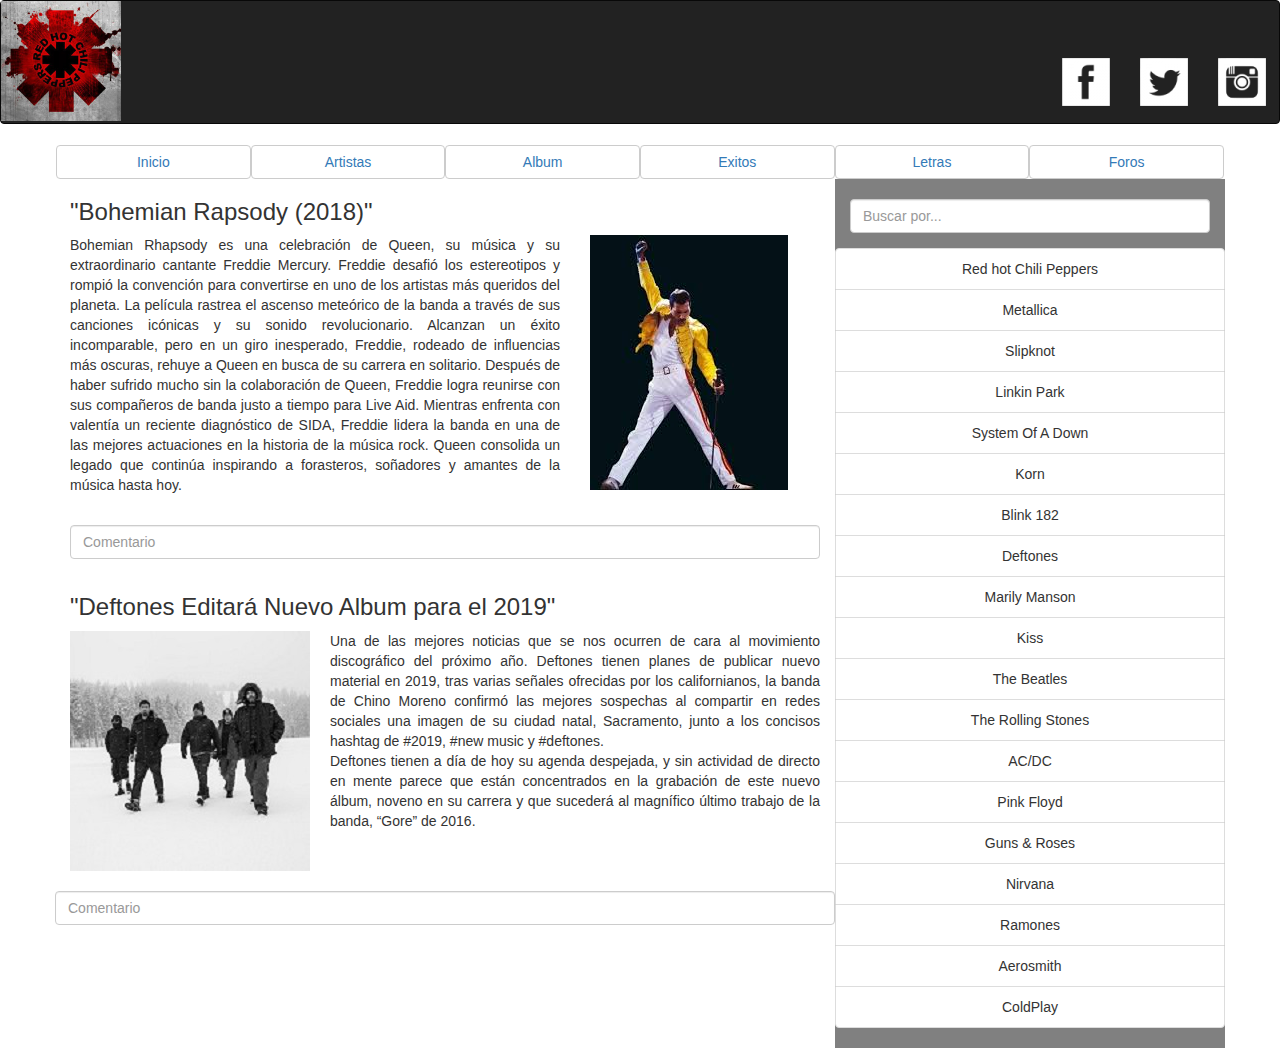
<file: blog de musica/index.html>
<!DOCTYPE html>
<html lang="en">
<head>
  <title>Blog de Musica</title>
  <meta charset="utf-8">
  <meta name="viewport" content="width=device-width, initial-scale=1">
  <link rel="stylesheet" href="https://maxcdn.bootstrapcdn.com/bootstrap/3.3.7/css/bootstrap.min.css">
  <link rel="stylesheet" href="css/estilos.css">

</head>
<body>
<header>
<nav class="navbar navbar-inverse">

    <img src="img/redh.jpg" alt="logo" class="logo">
    <ul class="redes ">
      <li class="btn"><img src="img/fb.png" alt=""></a></li>
      <li class="btn"><img src="img/tt.png" alt=""></a></li>
      <li class="btn"><img src="img/ig.png" alt=""></a></li>
    </ul>

</nav>
</header>
<!-- este es el contenedor principal-->
<div class="container">
  <div class="row navegacion">
    <div class="navbar text-center">
     <div class="col-lg-2 btn btn-default"> <a href="#">Inicio</a></div>
     <div class="col-lg-2 btn btn-default"> <a href="#">Artistas</a></div>
     <div class="col-lg-2 btn btn-default"> <a href="#">Album</a></div>
     <div class="col-lg-2 btn btn-default"> <a href="#">Exitos</a></div>
     <div class="col-lg-2 btn btn-default"> <a href="#">Letras</a></div>
     <div class="col-lg-2 btn btn-default"><a href="#">Foros</a></div>
   </div>
  </div>
     <!--  <div class="row contenido text-center">
     <div class="col-lg-5"> <p>Bohemian Rhapsody is a foot-stomping celebration of Queen, their music and their extraordinary lead singer Freddie Mercury. Freddie defied stereotypes and shattered convention to become one of the most beloved entertainers on the planet. The film traces the meteoric rise of the band through their iconic songs and revolutionary sound. They reach unparalleled success, but in an unexpected turn Freddie, surrounded by darker influences, shuns Queen in pursuit of his solo career. Having suffered greatly without the collaboration of Queen, Freddie manages to reunite with his bandmates just in time for Live Aid. While bravely facing a recent AIDS diagnosis, Freddie leads the band in one of the greatest performances in the history of rock music. Queen cements a legacy that continues to inspire outsiders, dreamers and music lovers to this day.</p></div>
     <p>Lorem ipsum dolor sit amet, consectetur adipisicing elit, sed do eiusmod tempor incididunt ut labore et dolore magna aliqua. Ut enim ad minim veniam, quis nostrud exercitation ullamco laboris nisi ut aliquip ex ea commodo consequat. Duis aute irure dolor in reprehenderit in voluptate velit esse cillum dolore eu fugiat nulla pariatur. Excepteur sint occaecat cupidatat non proident, sunt in culpa qui officia deserunt mollit anim id est laborum.</p>
     <div class="col-lg-3">
     <img src="img/fred.jpg" alt="">
     </div>
     <  div class="col-lg-4"> Lorem ipsum dolor sit amet, consectetur adipisicing elit, sed do eiusmod tempor incididunt ut labore et dolore magna aliqua. Ut enim ad minim veniam, quis nostrud exercitation ullamco laboris nisi ut aliquip ex ea commodo consequat. Duis aute irure dolor in reprehenderit in voluptate velit esse cillum dolore eu fugiat nulla pariatur. Excepteur sint occaecat cupidatat non proident, sunt in culpa qui officia deserunt mollit anim id est laborum.  </div>
     </div>-->
 <div class="row contenido text-center">
   <div class="col-lg-8 uno">            <!-- de aqui sale el grupo del lado derecho de la pantalla-->
    <div class="row">                    <!--Lado Derecho de la pantalla (articulo 1)-->
      <div class="col-lg-12 titulo1">
        <h3>"Bohemian Rapsody (2018)"</h3> <!--row del titulo-->
      </div>
    </div>
    <div class="row arriba">
      <div class="col-lg-8">
        <p>Bohemian Rhapsody es una celebración de Queen, su música y su extraordinario cantante Freddie Mercury. Freddie desafió los estereotipos y rompió la convención para convertirse en uno de los artistas más queridos del planeta. La película rastrea el ascenso meteórico de la banda a través de sus canciones icónicas y su sonido revolucionario. Alcanzan un éxito incomparable, pero en un giro inesperado, Freddie, rodeado de influencias más oscuras, rehuye a Queen en busca de su carrera en solitario. Después de haber sufrido mucho sin la colaboración de Queen, Freddie logra reunirse con sus compañeros de banda justo a tiempo para Live Aid. Mientras enfrenta con valentía un reciente diagnóstico de SIDA, Freddie lidera la banda en una de las mejores actuaciones en la historia de la música rock. Queen consolida un legado que continúa inspirando a forasteros, soñadores y amantes de la música hasta hoy.</p>
      </div>
      <div class="col-lg-4">
        <img src="img/fred.jpg" alt="">
      </div>
    </div>

     <div class="row">
      <div class="col-lg-12">
       <div class="form-group">
         <label for="usr"></label>
           <input type="text" class="form-control" id="usr" placeholder="Comentario">
       </div>
      </div>
     </div>

     <div class="row">
        <div class="col-lg-12 titulo1">
          <h3>"Deftones Editará Nuevo Album para el 2019"</h3>
        </div>
     </div>

     <div class="row arriba">
       <div class="col-lg-4">
          <img src="img/deftones.jpg" alt="">
       </div>
      <div class="col-lg-8">
         <p>Una de las mejores noticias que se nos ocurren de cara al movimiento discográfico del próximo año. Deftones tienen planes de publicar nuevo material en 2019, tras varias señales ofrecidas por los californianos, la banda de Chino Moreno confirmó las mejores sospechas al compartir en redes sociales una imagen de su ciudad natal, Sacramento, junto a los concisos hashtag de #2019, #new music y #deftones. <br>
            Deftones tienen a día de hoy su agenda despejada, y sin actividad de directo en mente parece que están concentrados en la grabación de este nuevo álbum, noveno en su carrera y que sucederá al magnífico último trabajo de la banda, “Gore” de 2016.
         </p>
      </div>

      <div class="row">
        <div class="col-lg-12">
            <div class="form-group">
               <label for="usr"></label>
                 <input type="text" class="form-control" id="usr" placeholder="Comentario">
            </div>
        </div>
      </div>
     </div>
   </div>

  <div class="col-lg-4">
      <div class="row search">
        <div class="col-lg-12">
          <div class="form-group">
            <label for="usr"></label>
              <input type="text" class="form-control" id="usr" placeholder="Buscar por...">
           </div>
        </div>
        <div class="row words">
         <div class="col-lg-12">
          <ul class="list-group list-group-flush bandas ">
            <li class="list-group-item btn btn-default">Red hot Chili Peppers</li>
            <li class="list-group-item btn btn-default">Metallica</li>
            <li class="list-group-item btn btn-default">Slipknot</li>
            <li class="list-group-item btn btn-default">Linkin Park</li>
            <li class="list-group-item btn btn-default">System Of A Down</li>
            <li class="list-group-item btn btn-default">Korn</li>
            <li class="list-group-item btn btn-default">Blink 182</li>
            <li class="list-group-item btn btn-default">Deftones</li>
            <li class="list-group-item btn btn-default">Marily Manson</li>
            <li class="list-group-item btn btn-default">Kiss</li>
            <li class="list-group-item btn btn-default">The Beatles</li>
            <li class="list-group-item btn btn-default">The Rolling Stones</li>
            <li class="list-group-item btn btn-default">AC/DC</li>
            <li class="list-group-item btn btn-default">Pink Floyd</li>
            <li class="list-group-item btn btn-default">Guns & Roses</li>
            <li class="list-group-item btn btn-default">Nirvana</li>
            <li class="list-group-item btn btn-default">Ramones</li>
            <li class="list-group-item btn btn-default">Aerosmith</li>
            <li class="list-group-item btn btn-default">ColdPlay</li>
          </ul>
        </div>
      </div>
    </div>
   </div>
 </div>
</div>
</body>
</html>
</file>
<file: blog de musica/css/estilos.css>
.redes{
  float: right;

  margin-top: 50px;
}

.logo{
  max-width: 120px;
}
/*.navegacion{
  background-color: grey;
}
*/
.navegacion{
  max-height: 30px;

}
.contenido{
  text-align: justify;
}
.abajo img{
  max-height: 300px;
}
.search{
  background-color: grey;
}
.bandas li {
  border-radius: 1px;

}
.words{
  border-top: 20px;
}
</file>
